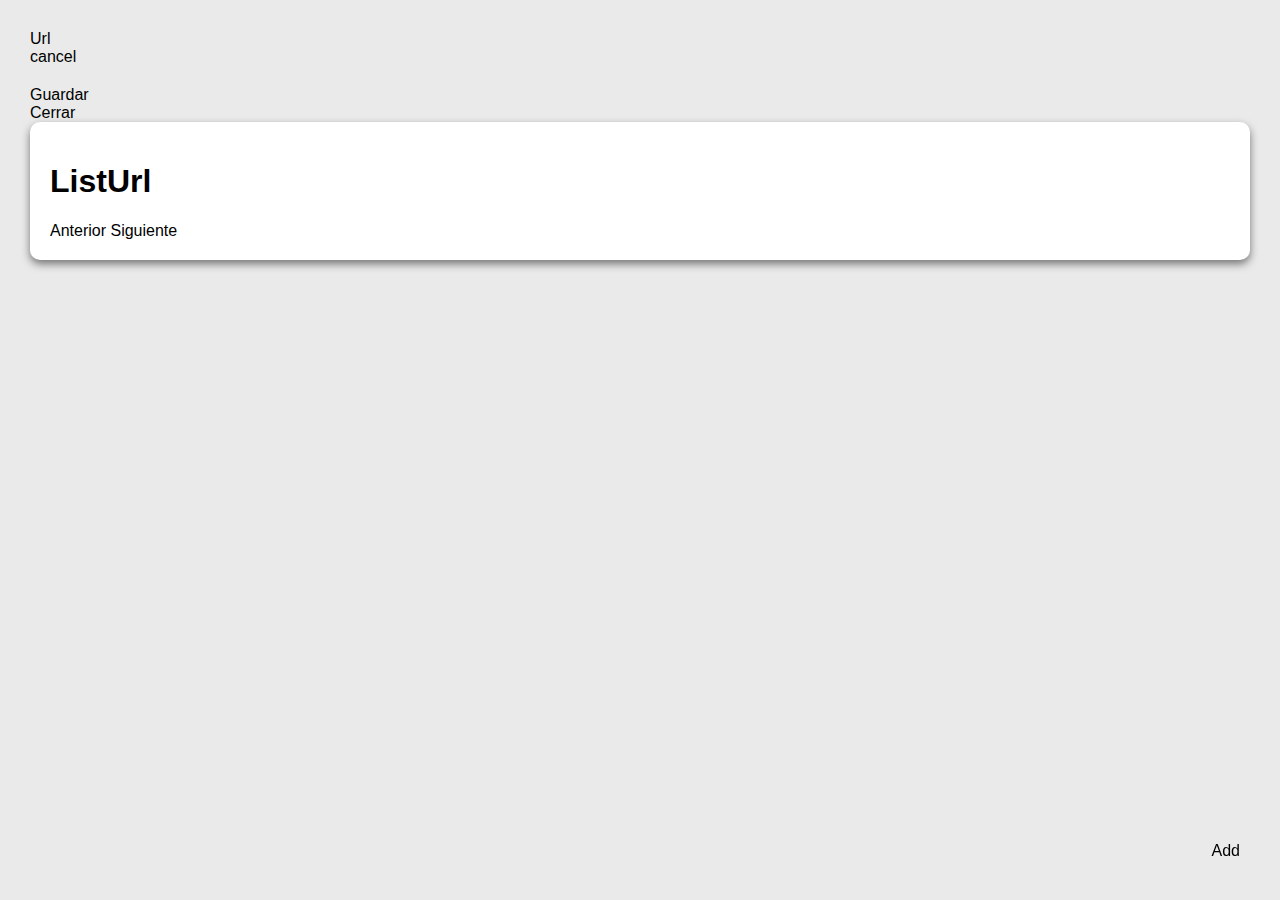
<file: ListUrl/public/index.html>
<!DOCTYPE html>
<html lang="en">

<head>
    <meta charset="UTF-8">
    <meta name="viewport" content="width=device-width, initial-scale=1.0">
    <title>Home</title>

    <!--Css-->
    <link href="https://fonts.googleapis.com/css2?family=Roboto:wght@400;500;700&display=swap" rel="stylesheet">
    <link rel="stylesheet" href="../src/css/style.css">


    <!--Material desing-->

    <link href="https://fonts.googleapis.com/css2?family=Material+Symbols+Outlined" rel="stylesheet" />
    <script type="importmap">
    {
      "imports": {
        "@material/web/": "https://esm.run/@material/web/"
      }
    }
  </script>
    <script type="module">
        import '@material/web/all.js';
        import { styles as typescaleStyles } from '@material/web/typography/md-typescale-styles.js';

        document.adoptedStyleSheets.push(typescaleStyles.styleSheet);
    </script>
</head>

<body class="margin_body">

    <!--flotante-->

    <md-fab aria-label="Add" id="btn_add">
        <md-icon slot="icon">Add</md-icon>
    </md-fab>
    <!--modal-->
    <div>
        <md-dialog id="dialog_url">
            <div slot="headline">
                Url
            </div>
            <form slot="content" id="form-id" method="dialog">
                <md-outlined-text-field label="Ingresa Url" id="id_Url">
                    <md-icon slot="trailing-icon">cancel</md-icon>
                </md-outlined-text-field>
                <md-filled-button id="btn_guardar">Guardar</md-filled-button>
            </form>
            <div slot="actions">
                <div id="msn"></div>
                <md-filled-tonal-button form="form-id" id="btn_close">Cerrar</md-filled-tonal-button>
            </div>
        </md-dialog>
    </div>

    <!--Contenido-->
    <div class="content_list">
        <h1 class="md-typescale-display-medium">ListUrl</h1>
        <md-divider></md-divider>
        <!-- Contenido de url-->
        <md-list id="list" style="background-color: white;">
            <!-- <md-linear-progress indeterminate></md-linear-progress>
            <md-circular-progress indeterminate></md-circular-progress> -->
        </md-list>
        <nav id="pagina">
            <md-filled-tonal-button id="antes">Anterior</md-filled-tonal-button>
            <md-filled-tonal-button id="despues">Siguiente</md-filled-tonal-button>
        </nav>
    </div>


    <template id="template">
        <md-list-item>
            <div slot="trailing-supporting-text"></div>
            <a target="_blank"></a>
            <img slot="start" style="width: 56px">
        </md-list-item>
        <md-divider></md-divider>
    </template>
    <!-- Script-->
    <script src="../src/js/app.js" type="module"></script>
</body>

</html>
</file>
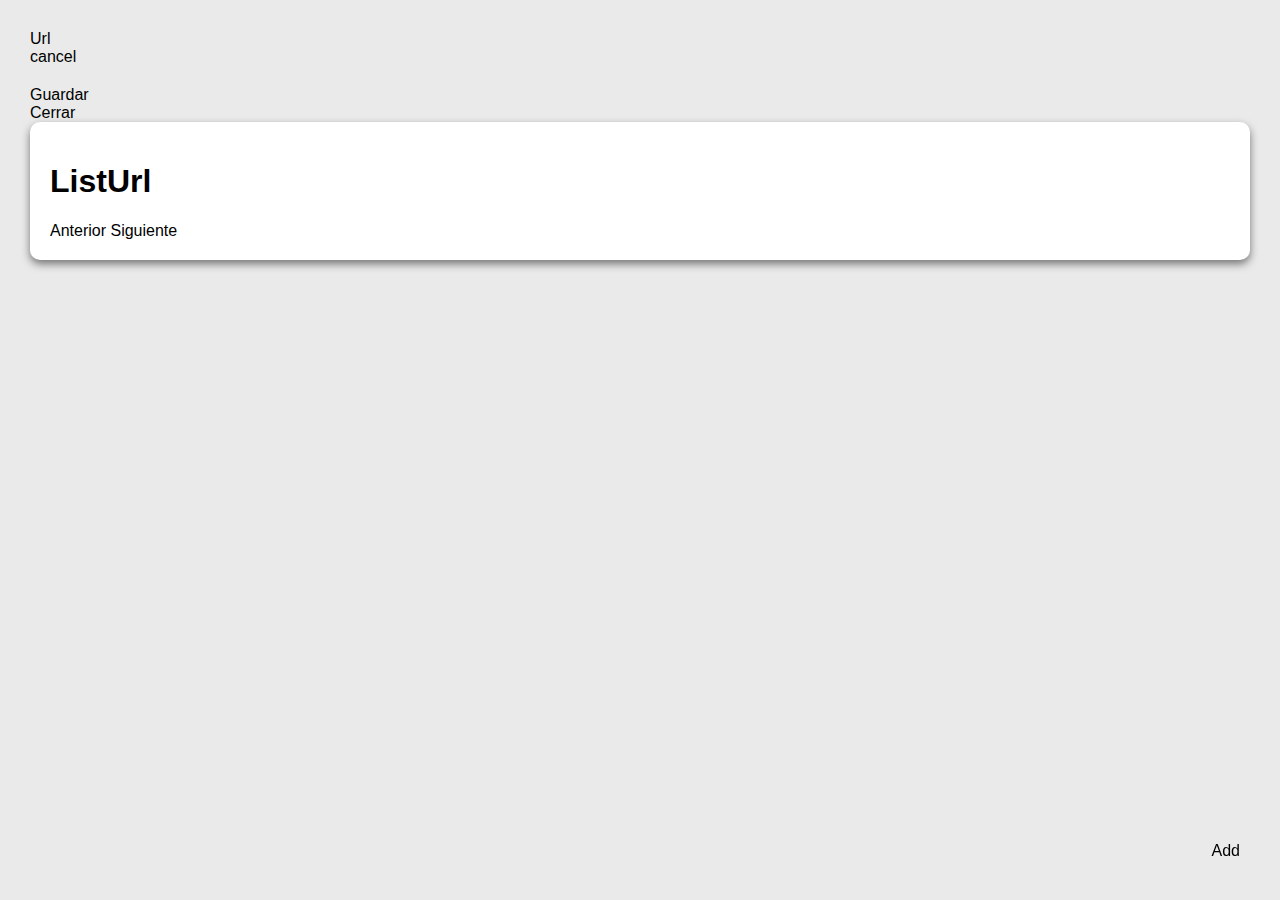
<file: ListUrl/public/home.html>
<!DOCTYPE html>
<html lang="en">

<head>
    <meta charset="UTF-8">
    <meta name="viewport" content="width=device-width, initial-scale=1.0">
    <title>Home</title>

    <!--Css-->
    <link href="https://fonts.googleapis.com/css2?family=Roboto:wght@400;500;700&display=swap" rel="stylesheet">
    <link rel="stylesheet" href="../src/css/style.css">


    <!--Material desing-->

    <link href="https://fonts.googleapis.com/css2?family=Material+Symbols+Outlined" rel="stylesheet" />
    <script type="importmap">
    {
      "imports": {
        "@material/web/": "https://esm.run/@material/web/"
      }
    }
  </script>
    <script type="module">
        import '@material/web/all.js';
        import { styles as typescaleStyles } from '@material/web/typography/md-typescale-styles.js';

        document.adoptedStyleSheets.push(typescaleStyles.styleSheet);
    </script>
</head>

<body class="margin_body">

    <!--flotante-->

    <md-fab aria-label="Add" id="btn_add">
        <md-icon slot="icon">Add</md-icon>
    </md-fab>
    <!--modal-->
    <div>
        <md-dialog id="dialog_url">
            <div slot="headline">
                Url
            </div>
            <form slot="content" id="form-id" method="dialog">
                <md-outlined-text-field label="Ingresa Url" id="id_Url">
                    <md-icon slot="trailing-icon">cancel</md-icon>
                </md-outlined-text-field>
                <md-filled-button id="btn_guardar">Guardar</md-filled-button>
            </form>
            <div slot="actions">
                <div id="msn"></div>
                <md-filled-tonal-button form="form-id" id="btn_close">Cerrar</md-filled-tonal-button>
            </div>
        </md-dialog>
    </div>

    <!--Contenido-->
    <div class="content_list">
        <h1 class="md-typescale-display-medium">ListUrl</h1>
        <md-divider></md-divider>
        <!-- Contenido de url-->
        <md-list id="list" style="background-color: white;">
            <!-- <md-linear-progress indeterminate></md-linear-progress>
            <md-circular-progress indeterminate></md-circular-progress> -->
        </md-list>
        <nav id="pagina">
            <md-filled-tonal-button id="antes">Anterior</md-filled-tonal-button>
            <md-filled-tonal-button id="despues">Siguiente</md-filled-tonal-button>
        </nav>
    </div>


    <template id="template">
        <md-list-item>
            <div slot="trailing-supporting-text"></div>
            <a target="_blank"></a>
            <img slot="start" style="width: 56px">
        </md-list-item>
        <md-divider></md-divider>
    </template>
    <!-- Script-->
    <script src="../src/js/app.js" type="module"></script>
</body>

</html>
</file>
<file: ListUrl/src/css/style.css>
:root {
    --success: #198754;
    --warning: #ffc107;
    --danger: #dc3545;
}

body {
    font-family: sans-serif;
    background-color: rgba(214, 214, 214, 0.5);
    margin: 30px;
}

form {
    display: grid;
    gap: 20px;
}

md-fab {
    position: fixed;
    bottom: 40px;
    right: 40px;
    z-index: 1000;
}


#dialog_url {
    width: 80%;
}

div [slot="actions"] {
    justify-content: space-between;
}

div#msn {
    color: var(--danger);
    align-content: center;
}

.content_list {
    padding: 20px;
    background-color: white;
    border-radius: 10px;
    box-shadow: 0 4px 8px rgba(0, 0, 0, 0.5);
}

/* md-list :not(:last-child) {
    border-bottom: 1px solid rgba(0, 0, 0, 0.1);
} */


md-list md-list-item a {
    color: black;
    text-decoration: none;
}
</file>
